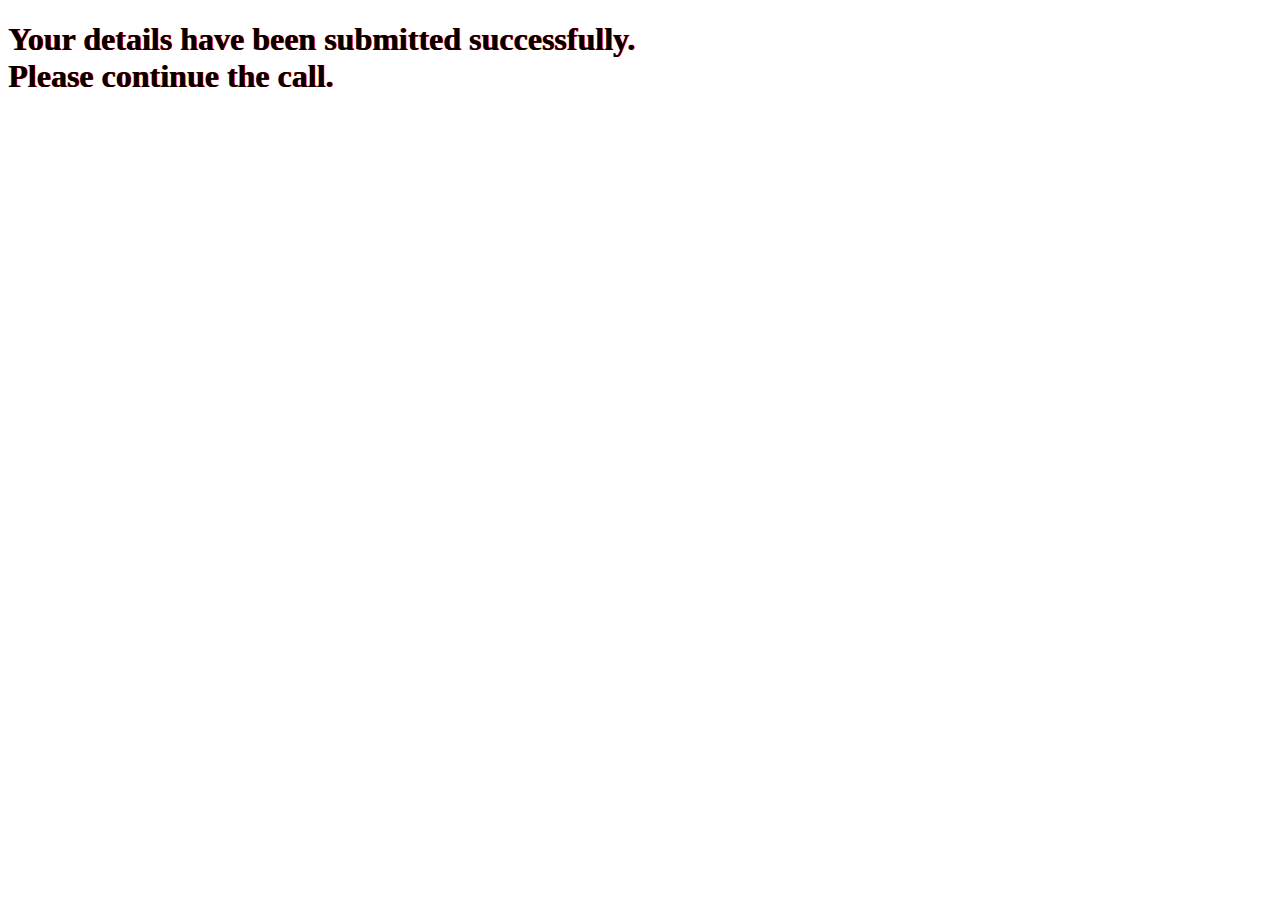
<file: call.html>
<!DOCTYPE html>
<html>
<head>
<style>
h1 {
  text-shadow: 1px 0px #FF0000;
}
</style>
</head>
<body>

<h1>Your details have been submitted successfully.<br> Please continue the call.</h1>

</body>
</html>
</file>
